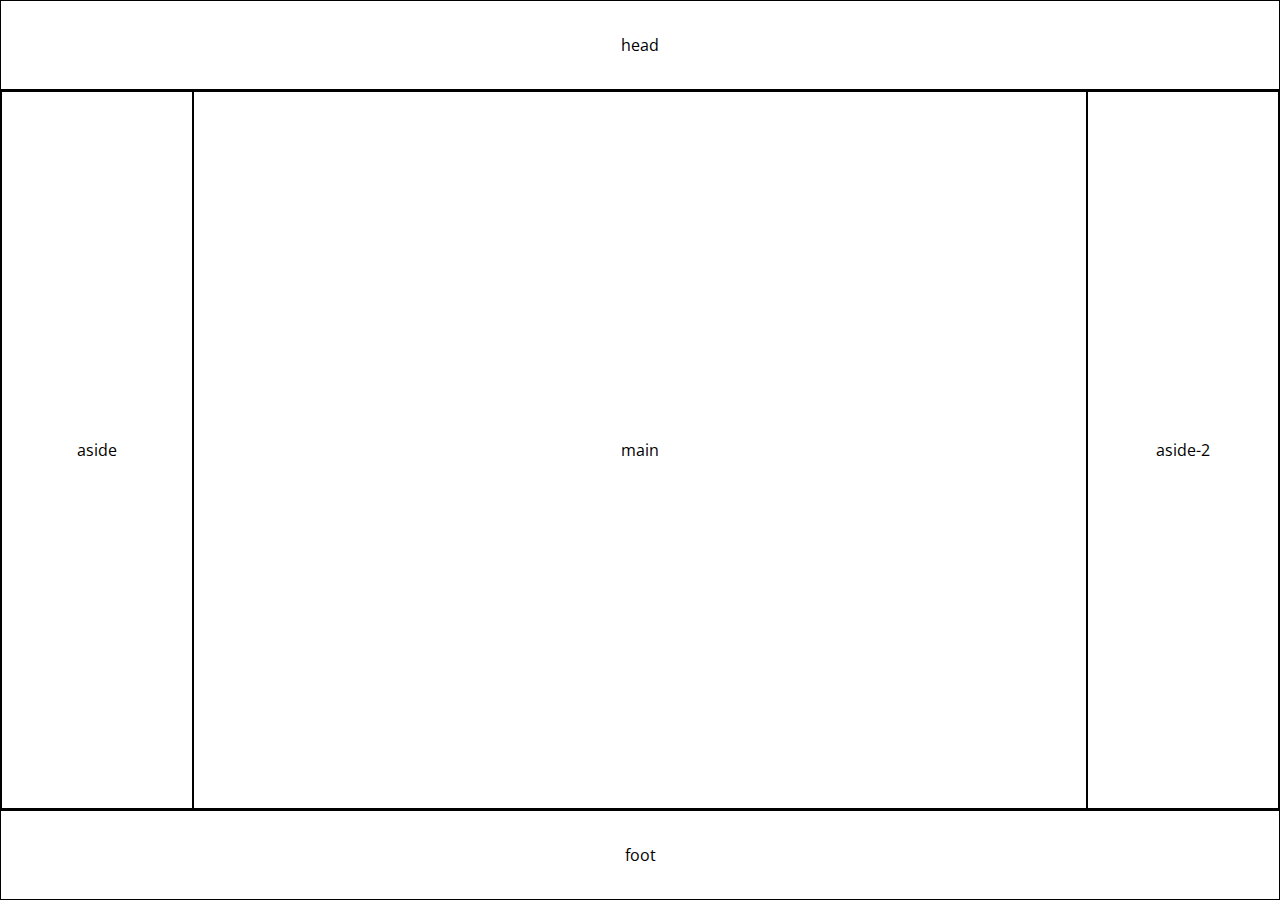
<file: flex-mobile-first/index.html>
<!DOCTYPE html>
<html lang="en">

<head>
    <meta charset="UTF-8">
    <meta http-equiv="X-UA-Compatible" content="IE=edge">
    <meta name="viewport" content="width=device-width, initial-scale=1.0">
    <title>Home</title>

    <link rel="stylesheet" href="style.css">
</head>

<body class="grid">
    <header class="grid__head center">head</header>

    <div class="grid__center">
        <aside class="grid__center-aside center">aside</aside>
        <main class="grid__center-main center">main</main>
        <aside class="grid__center-aside-2 center">aside-2</aside>
    </div>

    <footer class="grid__foot center">foot</footer>
</body>

</html>
</file>
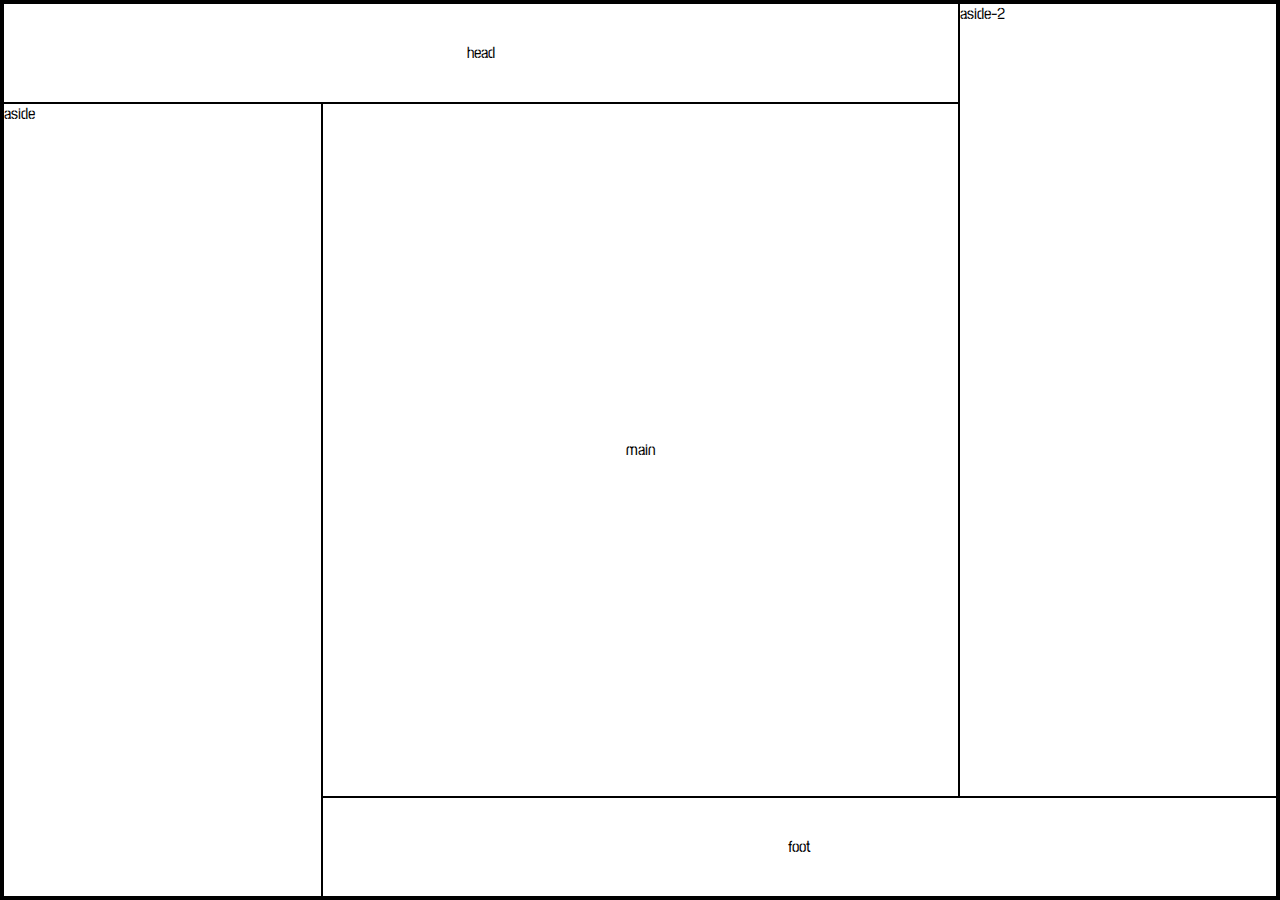
<file: grid-areas-adaptive-mobile-first/index.html>
<!DOCTYPE html>
<html lang="en">

<head>
    <meta charset="UTF-8">
    <meta name="viewport" content="width=device-width, initial-scale=1.0">
    <meta http-equiv="X-UA-Compatible" content="ie=edge">
    <title>grid-areas-adaptive-mobile-first</title>
    
    <link rel="stylesheet" href="style.css">
</head>

<body>
    <div class="grid">
        <div class="grid__head center">head</div>
        <div class="grid__aside">aside</div>
        <div class="grid__main center">main</div>
        <div class="grid__aside-2">aside-2</div>
        <div class="grid__foot center">foot</div>
    </div>
</body>

</html>
</file>
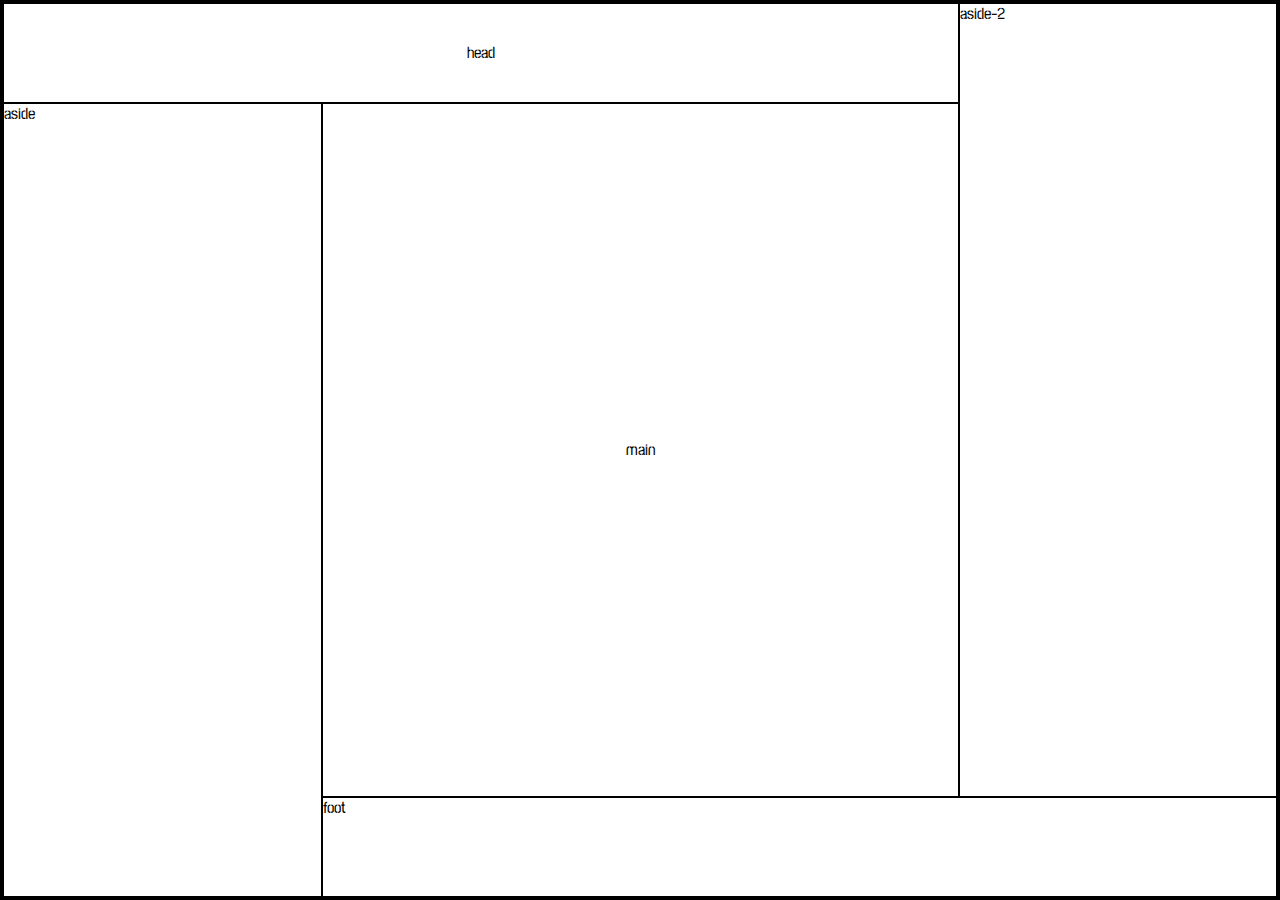
<file: grid-areas/index.html>
<!DOCTYPE html>
<html lang="en">

<head>
    <meta charset="UTF-8">
    <meta name="viewport" content="width=device-width, initial-scale=1.0">
    <meta http-equiv="X-UA-Compatible" content="ie=edge">
    <title>grid-areas</title>

    <link rel="stylesheet" href="style.css">
</head>

<body>
    <div class="grid">
        <div class="grid__head center">head</div>
        <div class="grid__aside">aside</div>
        <div class="grid__main center">main</div>
        <div class="grid__aside-2">aside-2</div>
        <div class="grid__foot">foot</div>
    </div>
</body>

</html>
</file>
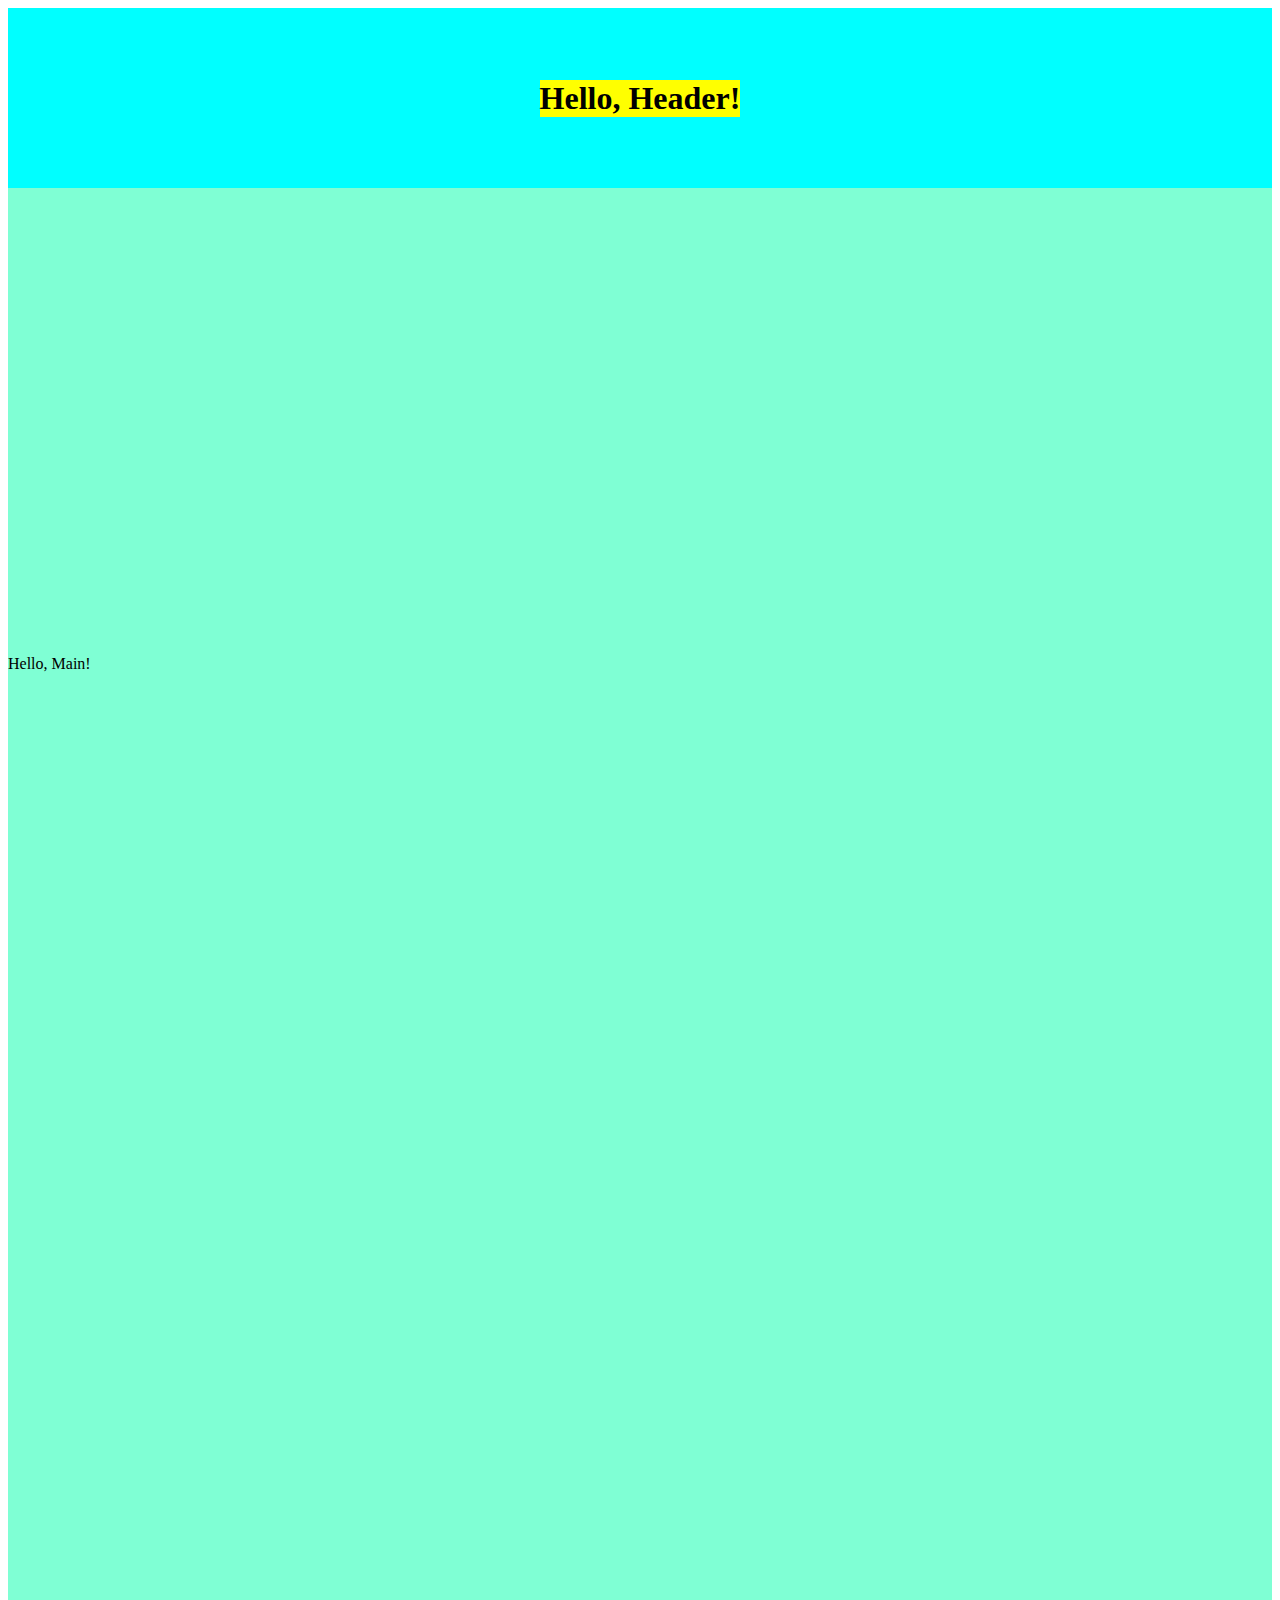
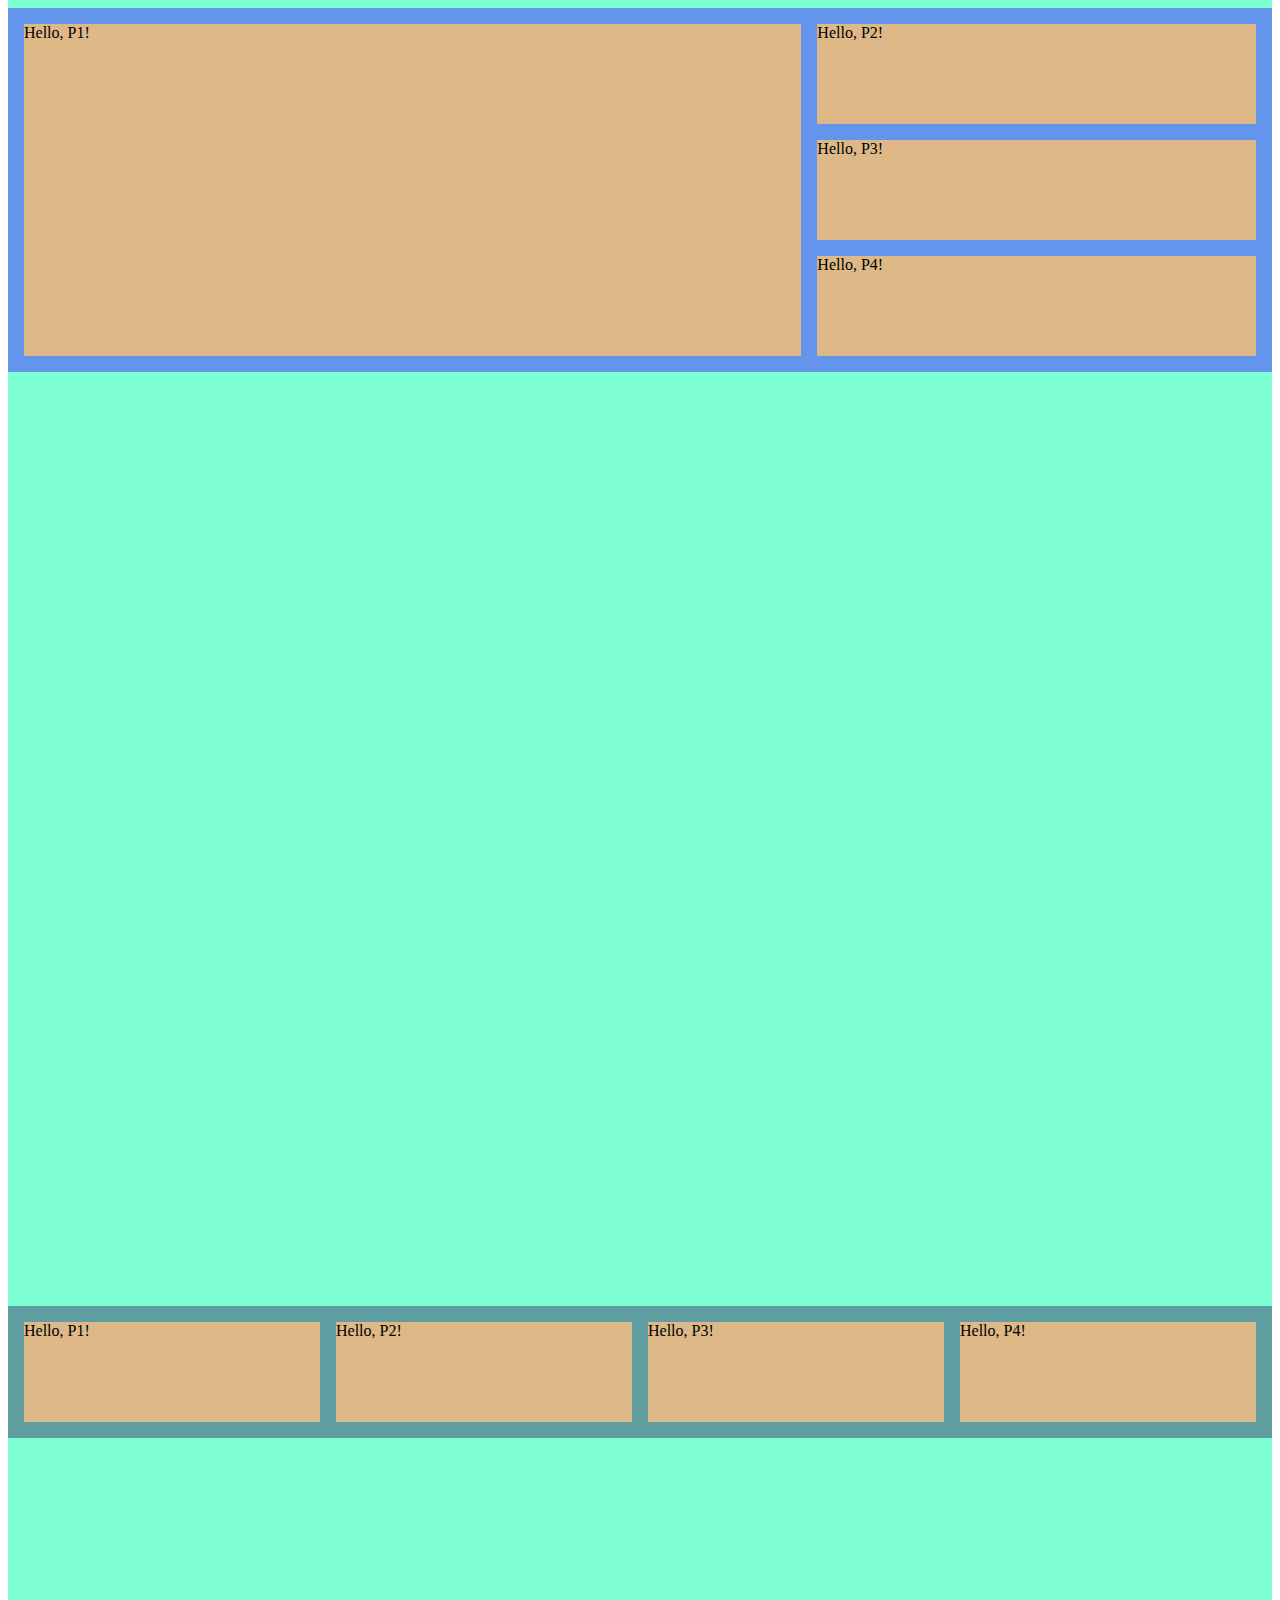
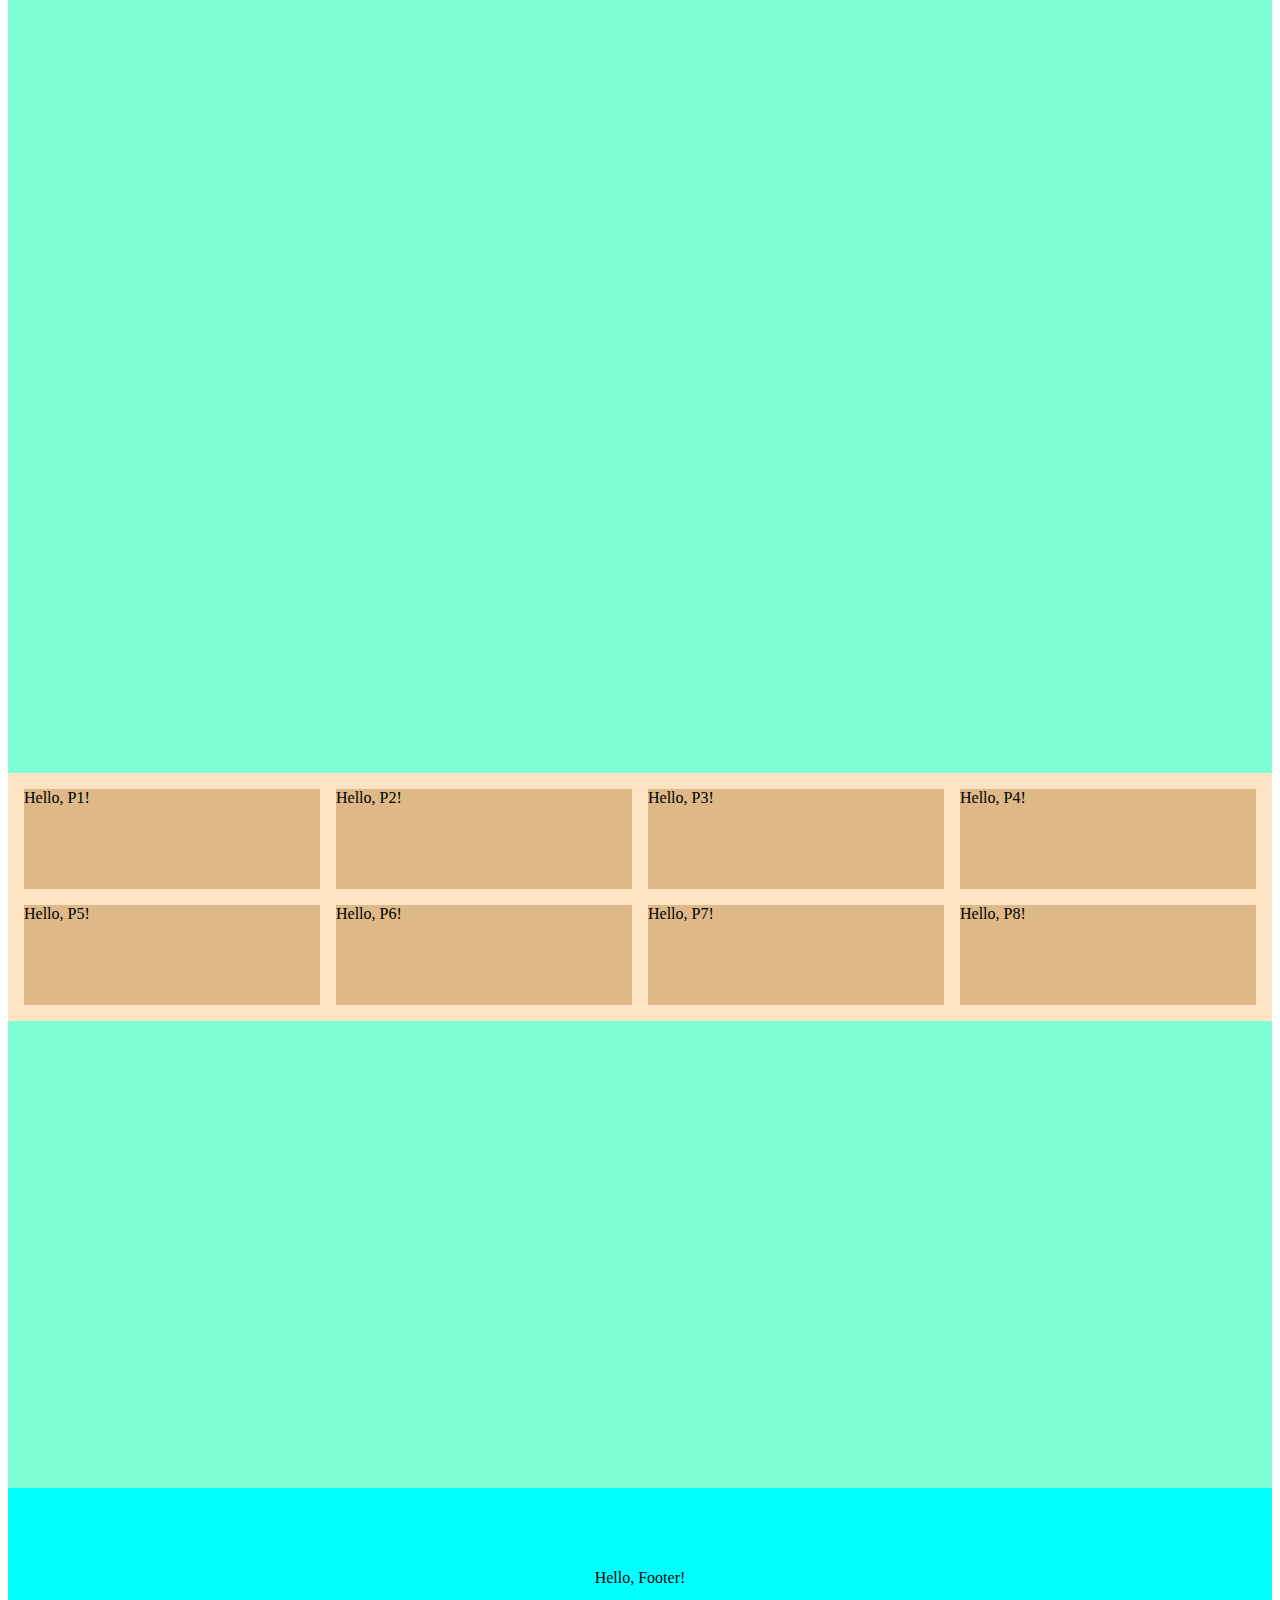
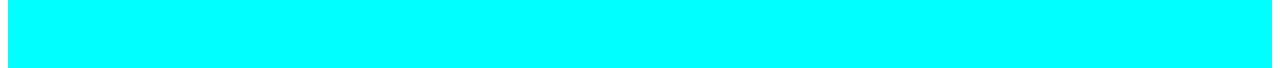
<file: newspaper/index.html>
<!DOCTYPE html>
<html lang="en">
<head>
    <meta charset="UTF-8">
    <meta http-equiv="X-UA-Compatible" content="IE=edge">
    <meta name="viewport" content="width=device-width, initial-scale=1.0">
    <title>Document</title>

    <link rel="stylesheet" href="style.css">
</head>
<body>
    <header>
        <h1>Hello, Header!</h1>
    </header>
    <main>
        Hello, Main!
        <section class="culture">
            <p class="culture__main">Hello, P1!</p>
            <p class="culture__aside-1">Hello, P2!</p>
            <p class="culture__aside-2">Hello, P3!</p>
            <p class="culture__aside-3">Hello, P4!</p>
        </section>
        <section class="highlights">
            <p>Hello, P1!</p>
            <p>Hello, P2!</p>
            <p>Hello, P3!</p>
            <p>Hello, P4!</p>
        </section>
        <section class="international">
            <p>Hello, P1!</p>
            <p>Hello, P2!</p>
            <p>Hello, P3!</p>
            <p>Hello, P4!</p>
            <p>Hello, P5!</p>
            <p>Hello, P6!</p>
            <p>Hello, P7!</p>
            <p>Hello, P8!</p>
        </section>
    </main>
    <footer>
        Hello, Footer!
    </footer>
</body>
</html>
</file>
<file: flex-mobile-first/style.css>
@import url('https://fonts.googleapis.com/css2?family=Open+Sans+Condensed:wght@300&display=swap');

/* resets */

* {
    border: 1px solid black;
    box-sizing: border-box;
    font-family: 'Open Sans Condensed';
}

html, body {
    height: 100%; 
    padding: 0;
    margin: 0;
    border: 0;
}

/* generics */

.center {
    display: flex;
    justify-content: center;
    align-items: center;
}

/* blocks */

.grid {
    display: flex;
    flex-direction: column;
}

.grid__head, .grid__foot {
    flex-basis: 10%;
    display: flex;
    justify-content: center;
    align-items: center;
}

.grid__center {
    display: flex;
    flex-basis: 80%;
    flex-direction: column;
}

.grid__center-aside, .grid__center-aside-2 {
    flex-basis: 15%;
}

.grid__center-main {
    flex-basis: 70%;
}

@media screen and (min-width: 512px) {
    .grid__center {
        display: grid;
        grid-template-columns: 1fr 3fr;
        grid-template-rows: 80% auto;
        grid-template-areas:
        "aside main"
        "aside-2 aside-2"
        ;
    }

    .grid__center-aside {
        grid-area: aside;
    }

    .grid__center-main {
        grid-area: main;
    }

    .grid__center-aside-2 {
        grid-area: aside-2;
    }
}

/* @media screen and (min-width: 960px) {
    .grid__center {
        display: grid;
        grid-template-columns: 1fr 4fr 1fr;
        grid-template-rows: 80% auto;
        grid-template-areas:
        "aside main aside-2"
        "aside main aside-2"
        ;
    }
} */

@media screen and (min-width: 960px) {
    .grid__center {
        display: flex;
        flex-direction: row;
    }
}
</file>
<file: grid-areas-adaptive-mobile-first/style.css>
@import url('https://fonts.googleapis.com/css2?family=Stick+No+Bills&display=swap');

/* resets */

* {
    padding: 0;
    margin: 0;
    border: 0;
    box-sizing: border-box;
    border: 1px solid black;
    font-family: 'Stick No Bills';
}

html, body {
    height: 100%;
}

/* generics */


.center {
    display: flex;
    justify-content: center;
    align-items: center;
}

/* blocks */

.grid {
    display: grid;
    height: 100%;
    grid-template-columns: 1fr;
    grid-template-rows: 50px 75px auto 75px 50px;
    grid-template-areas:
    "head"
    "aside"
    "main"
    "aside-2"
    "foot"
    ;
}

.grid__head {
    grid-area: head;
}

.grid__aside {
    grid-area: aside;
}

.grid__main {
    grid-area: main;
}

.grid__aside-2 {
    grid-area: aside-2;
}

.grid__foot {
    grid-area: foot;
}

@media screen and (min-width: 512px) {
    .grid {
        grid-template-columns: 1fr 3fr;
        grid-template-rows: 50px auto 100px 50px;
        grid-template-areas:
        "head head"
        "aside main"
        "aside-2 aside-2"
        "foot foot"
        ;        
    }
}

@media screen and (min-width: 960px) {
    .grid {
        grid-template-columns: 1fr 2fr 1fr;
        grid-template-rows: 100px auto 100px;
        grid-template-areas:
        "head head aside-2"
        "aside main aside-2"
        "aside foot foot"
        ;        
    }
}
</file>
<file: grid-areas/style.css>
@import url('https://fonts.googleapis.com/css2?family=Stick+No+Bills&display=swap');

/* resets */

* {
    padding: 0;
    margin: 0;
    border: 0;
    box-sizing: border-box;
    border: 1px solid black;
    font-family: 'Stick No Bills';
}

html, body {
    height: 100%;
}

/* generics */

.center {
    display: flex;
    justify-content: center;
    align-items: center;
}

/* grid */

.grid {
    display: grid;
    grid-template-columns: 1fr 2fr 1fr;
    grid-template-rows: 100px auto 100px;
    grid-template-areas: 
    "head head aside-2" 
    "aside main aside-2" 
    "aside foot foot"
    ;
    height: 100%;
}

.grid__head {
    grid-area: head;
}

.grid__aside {
    grid-area: aside;
}

.grid__main {
    grid-area: main;
}

.grid__aside-2 {
    grid-area: aside-2;
}

.grid__foot {
    grid-area: foot;
}
</file>
<file: newspaper/style.css>
/* resets */

html, body {
    height: 100%;
}

/* elements */

header, footer {
    background-color: aqua;
    height: 20%;
    display: flex;
    justify-content: center;
    align-items: center;
}

h1 {
    background-color: yellow;
}

main {
    height: 500%;
    background-color: aquamarine;
    display: flex;
    flex-direction: column;
    justify-content: space-around;
}

p {
    background-color: burlywood;
    margin: 0;
    height: 100%;
    width: 100%;
    min-width: 100px;
    min-height: 100px;
}

/* blocks */

.culture {
    display: grid;
    grid-template-areas: 
    'main main aside-1'
    'main main aside-2'
    'main main aside-3'
    ;
    grid-gap: 1rem;
    padding: 1rem;
    background-color: cornflowerblue;
}

.culture__main {
    grid-area: main;
}

.culture__aside-1 {
    grid-area: aside-1;
}

.culture__aside-2 {
    grid-area: aside-2;
}

.culture__aside-3 {
    grid-area: aside-3;
}

.highlights {
    display: flex;
    background-color: cadetblue;
    gap: 1rem;
    padding: 1rem;
}

.international {
    display: grid;
    grid-template-columns: auto auto auto auto;
    grid-gap: 1rem;
    background-color: bisque;
    padding: 1rem;
}
</file>
